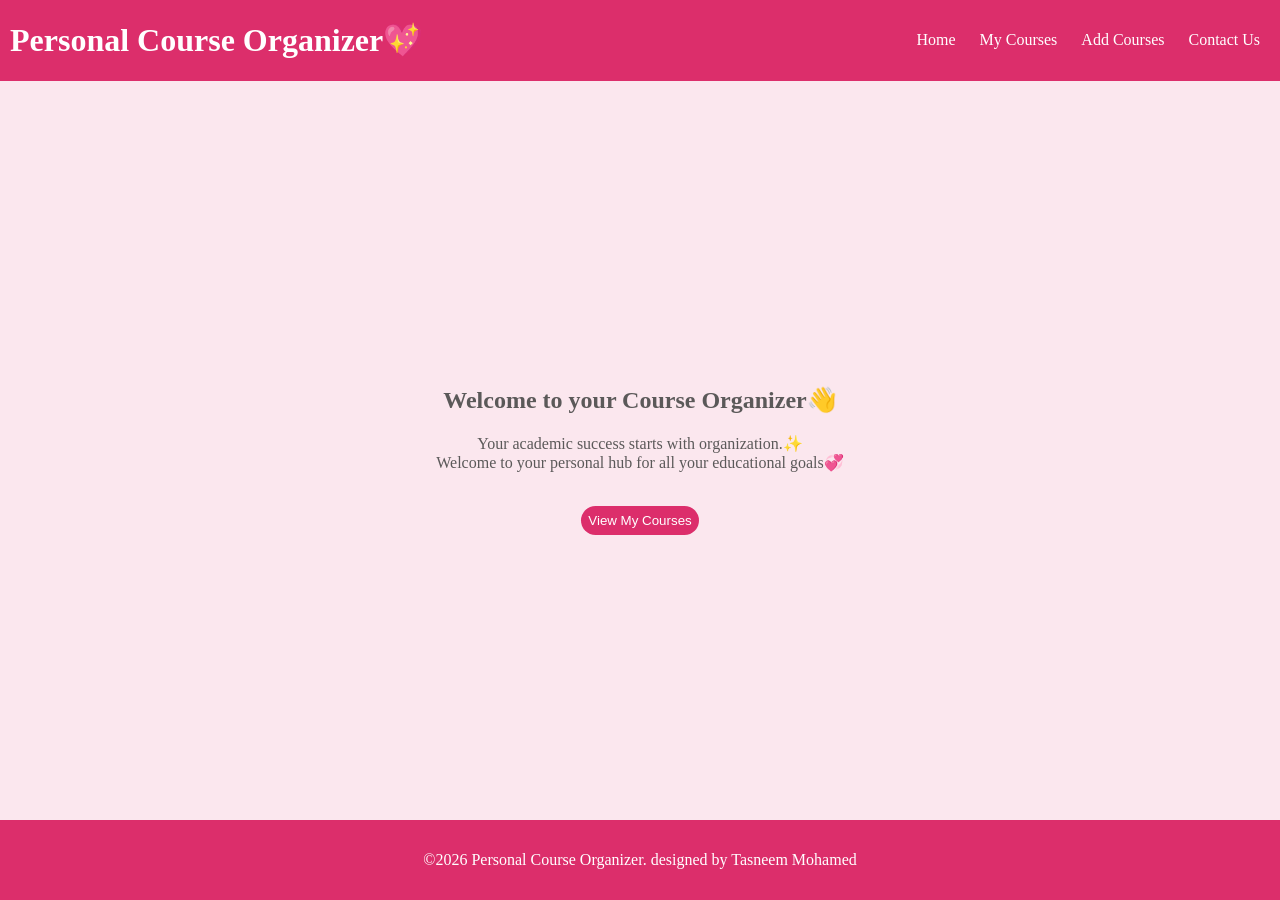
<file: index.html>
<!DOCTYPE html>
<html>
<head>
<title>Personal Course Organizer</title>
<link rel="stylesheet" href="style.css">
<meta charset="UTF-8">
<meta name="viewport" content="width=device-width , initial-scale=1.0">
</head>  

<body class="body">

<header class="header">

 <h1>Personal Course Organizer💖</h1>

 <nav>
 <a href="index.html">Home</a>
 <a href="courses.html">My Courses</a>
 <a href="add.html">Add Courses</a>
 <a href="contact.html">Contact Us</a>
 </nav>

</header>


<main>
    <section>
<h1>Welcome to your Course Organizer👋</h1>

<p>Your academic success starts with organization.✨<br>Welcome to your personal hub for all your educational goals💞</p>
<br>
<a href="courses.html">
<button>View My Courses</button> 
</a>
    </section>

</main>

<footer class="footer">
    <p>©2026 Personal Course Organizer. designed by Tasneem Mohamed</p>
</footer>

</body>

</html>
</file>
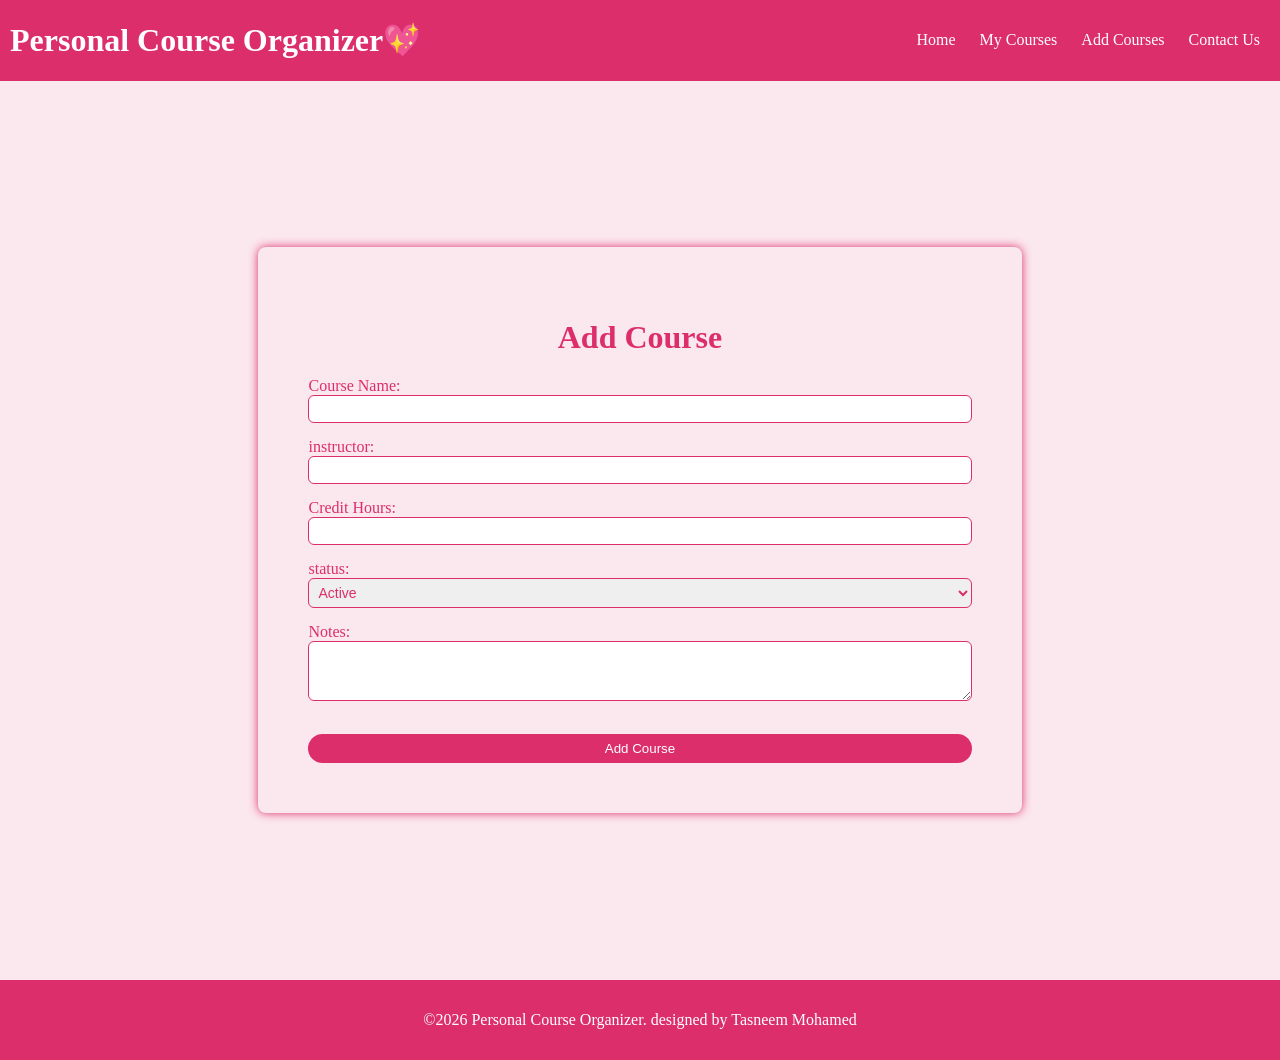
<file: add.html>
<!DOCTYPE html>
<html>
    <head>
        <title>Personal Course Organizer</title>
        <link rel="stylesheet" href="style.css">
        <meta charset="UTF-8">
        <meta name="viewport" content="width=device-width , initial-scale=1.0">
    </head>
<body class=".add-page">
<header>

 <h1>Personal Course Organizer💖</h1>

 <nav>
 <a href="index.html">Home</a>
 <a href="courses.html">My Courses</a>
 <a href="add.html">Add Courses</a>
 <a href="contact.html">Contact Us</a>
 </nav>

</header>
 
<main>
    <form class=".add-page">
        <h1> Add Course </h1>
    <label for="courseName">Course Name:</label>
    <input type="text" id="courseName" required>

    <label for="instructor">instructor:</label>
    <input type="text" id="instructor" required>

    <label for="creditHours">Credit Hours:</label>
    <input type="number" id="creditHours" required>

    <label for="status">status:</label>
    <select id="status">
      <option value="Active">Active</option>
      <option value="Inactive">Inactive</option>
    </select>

    <label for="notes">Notes:</label>
    <textarea id="notes" rows="3"></textarea>
    <br> 

    <button type="submit"> Add Course </button>
  </form>
</main>
</body>
    <footer>
         <p>©2026 Personal Course Organizer. designed by Tasneem Mohamed</p>
    </footer>
</html>
</file>
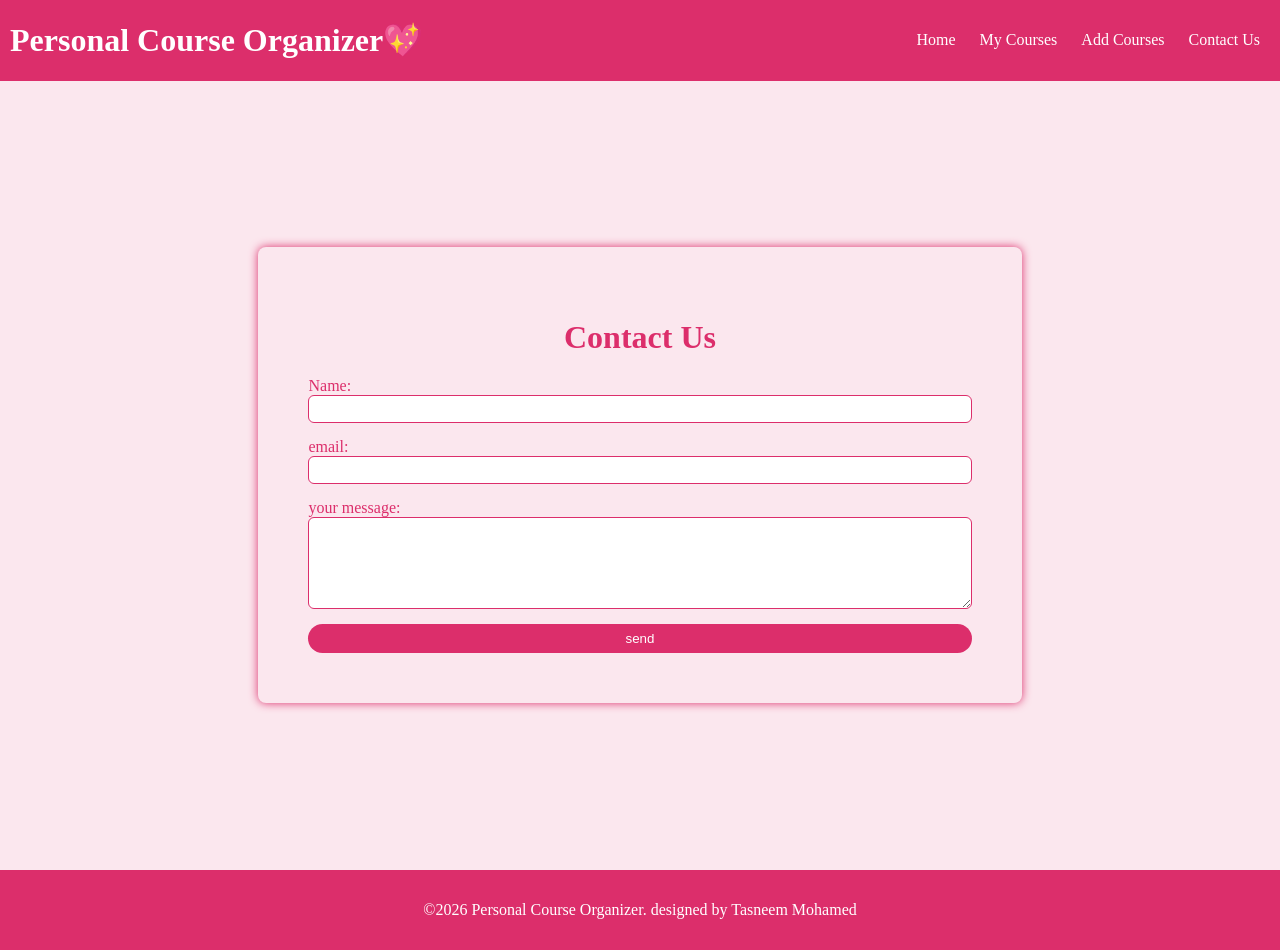
<file: contact.html>
<!DOCTYPE html>
<html>
    <head>
        <title>Personal Course Organizer</title>
        <link rel="stylesheet" href="style.css">
        <meta charset="UTF-8">
        <meta name="viewport" content="width=device-width , initial-scale=1.0">
    </head>
    <body>
        <header class="header">

 <h1>Personal Course Organizer💖</h1>

 <nav>
 <a href="index.html">Home</a>
 <a href="courses.html">My Courses</a>
 <a href="add.html">Add Courses</a>
 <a href="contact.html">Contact Us</a>
 </nav>

</header>
<main>
    
    <form>
    <h1>Contact Us</h1>
    <label for="name">Name:</label>
    <input type="text" id="name" name="name" required>

    <label for="email">email:</label>
    <input type="email" id="email" name="email" required>

    <label for="message">your message:</label>
    <textarea id="message" name="message" rows="5" required></textarea> 

    <button type="submit">send</button>
    </form>

</main>

    </body>
    <footer>
         <p>©2026 Personal Course Organizer. designed by Tasneem Mohamed</p>
    </footer>
</html>
</file>
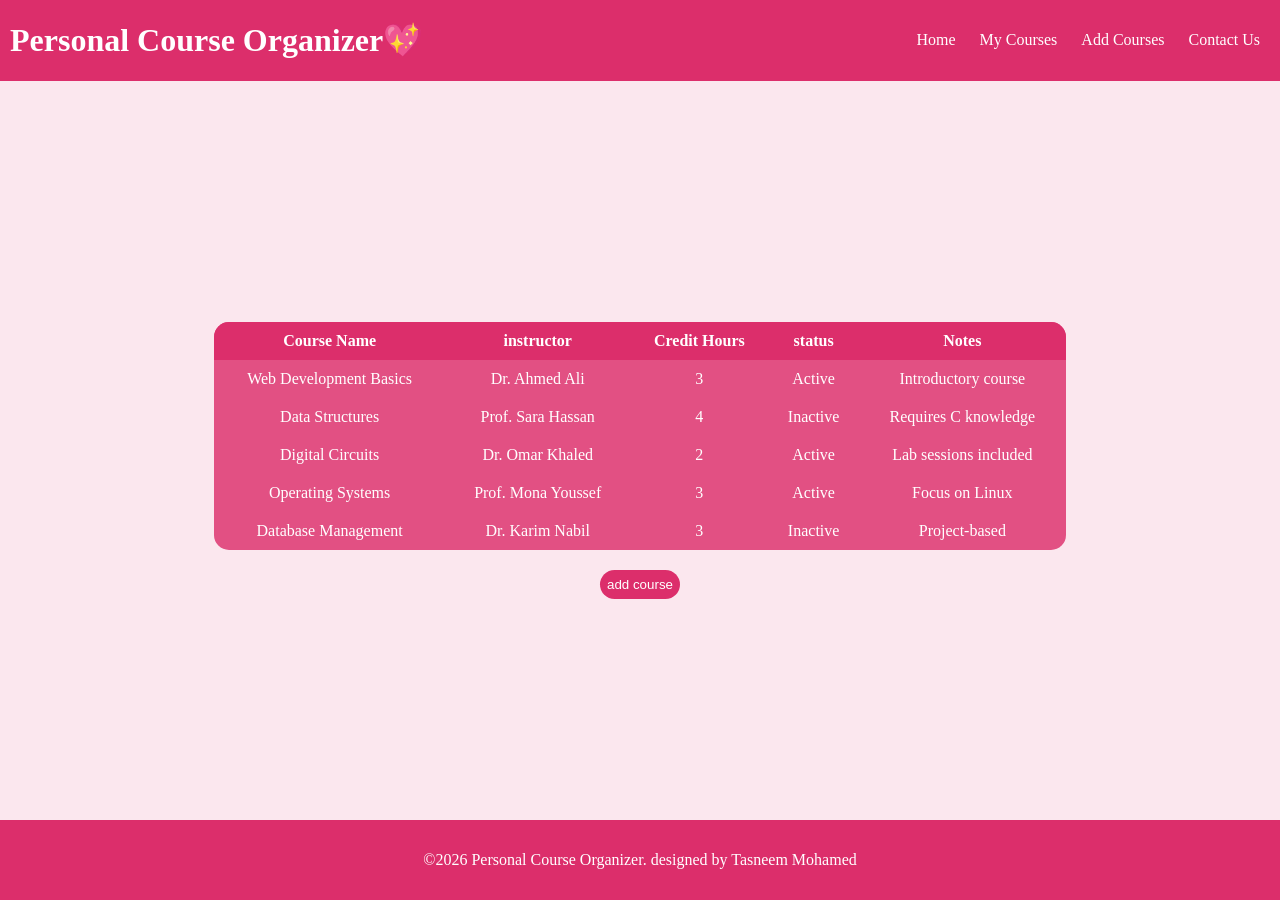
<file: courses.html>
<!DOCTYPE html>
<html>
    <head>
        <title>Personal Course Organizer</title>
        <link rel="stylesheet" href="style.css">
        <meta charset="UTF-8">
        <meta name="viewport" content="width=device-width , initial-scale=1.0">
    </head>

    <body>
       <header>

          <h1>Personal Course Organizer💖</h1>

          <nav>
             <a href="index.html">Home</a>
             <a href="courses.html">My Courses</a>
              <a href="add.html">Add Courses</a>
              <a href="contact.html">Contact Us</a>
          </nav>

       </header>
       <main>
        <table>
            <thead>
                <tr>
                    <th> Course Name </th>
                    <th> instructor </th>
                    <th>Credit Hours</th>
                    <th>status</th>
                    <th>Notes</th>
                </tr>
            </thead>
            <tbody>
                 <tr>
      <td>Web Development Basics</td>
      <td>Dr. Ahmed Ali</td>
      <td>3</td>
      <td>Active</td>
      <td>Introductory course</td>
    </tr>
    <tr>
      <td>Data Structures</td>
      <td>Prof. Sara Hassan</td>
      <td>4</td>
      <td>Inactive</td>
      <td>Requires C knowledge</td>
    </tr>
    <tr>
      <td>Digital Circuits</td>
      <td>Dr. Omar Khaled</td>
      <td>2</td>
      <td>Active</td>
      <td>Lab sessions included</td>
    </tr>
    <tr>
      <td>Operating Systems</td>
      <td>Prof. Mona Youssef</td>
      <td>3</td>
      <td>Active</td>
      <td>Focus on Linux</td>
    </tr>
    <tr>
      <td>Database Management</td>
      <td>Dr. Karim Nabil</td>
      <td>3</td>
      <td>Inactive</td>
      <td>Project-based</td>
    </tr>
            </tbody>
        </table>
        <a href="add.html">
          <button>add course</button> 
        </a>
       </main>
       <footer>
         <p>©2026 Personal Course Organizer. designed by Tasneem Mohamed</p>
       </footer>
 
    </body>
</html>
</file>
<file: style.css>
body{
    background-color:#fbe7ee;
    margin: 0%;
    display: grid;
    grid-template-rows: auto 1fr auto;
    min-height: 100vh;
}


header{
    display: flex;
    justify-content: space-between;
    align-items: center;
    background-color: #dc2e6b;
    padding: 0 10px;
    color: white;
}

header nav a{
    padding: 5px 10px;
    text-decoration: none;
    color:white;
    border-radius: 35px;

}
header nav a:hover{
    background-color: #e25083;
}
main{
    display: flex;
    justify-content:center;
    align-items: center;
    text-align: center;
    color: rgb(91, 89, 89);
    padding: 13%;
    display: flex;
   flex-direction: column; 
}

main button{
    background-color:#dc2e6b;
    color: white;
    border: 0;
    border-radius: 35px;
    padding: 7px;
}
main button:hover{
    background-color:#e25083;
}
footer{
    background-color: #dc2e6b;
    padding: 15px;
    margin: 0%;
    display: flex;
    justify-content: center;
    align-items: center;
    color: white;

}
table{
    width: 90%;
    margin: 20px auto;
    border-collapse: collapse;
    background-color:#e25083;
    border-radius: 15px;
    overflow: hidden;
    box-shadow: #dc2e6b;
    color: white;
   /* overflow-x: auto;*/
    
}

thead{
    background-color:#dc2e6b;
    color:rgb(255, 255, 255);
}
th , td{
    padding: 10px;
    text-align: center;
    
}


form{
    color: rgb(91, 89, 89);
    padding: 50px;
    border-radius: 8px;
    box-shadow: 0 0 10px #dc2e6b;    
    display: flex;
    flex-direction: column; 
    width: 70%;
  

}
label{
    text-align: left;
    color: #dc2e6b;
}
form h1{
    color: #dc2e6b;
}
input, textarea, select {
  width: 100%;              
  padding: 5px;            
  margin-bottom: 15px;      
  border: 1px solid #dc2e6b;   
  border-radius: 6px;       
  font-size: 14px;          
  box-sizing: border-box;   
}
select{
    color: #dc2e6b;
}

@media screen and (max-width:768px){
    main{
        padding:25% 5%;
    }
    table{
    width: 30%;
}
th , td{
    padding: 5px;
    font-size: 12px;
}
form{
   width: 30%;
  
}
header nav a{
   display: flex;
   flex-direction: column;  
}
}
@media screen and (max-width:400px){
    header{
        font-size: x-small;
}
    footer{
        font-size: x-small;
    }
    main{
        padding:45% 5%;
    }
    table{
    width: 20%;
    }
    form {
        padding: 40px;
        width: 60%;
    }

}
</file>
